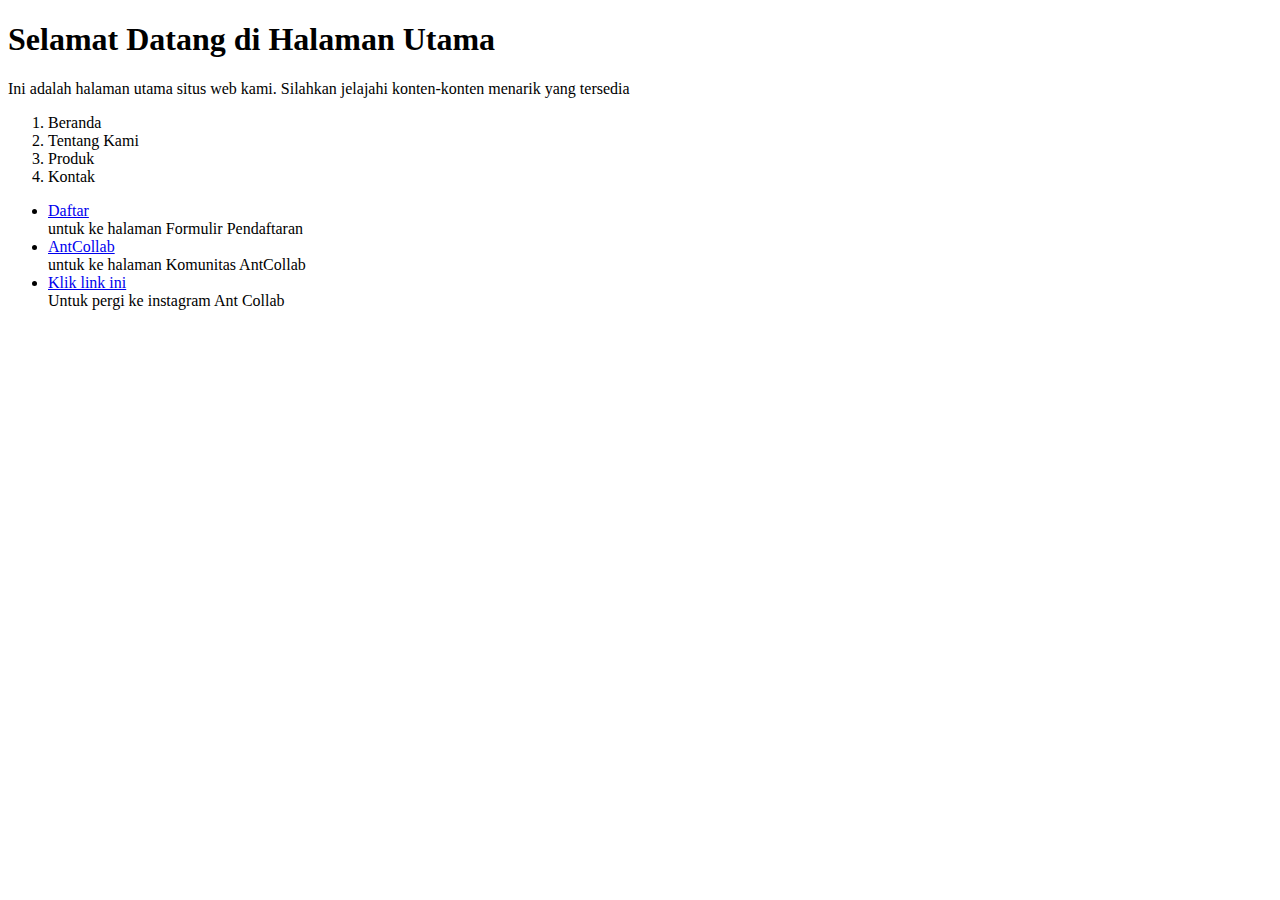
<file: Day1/index.html>
<!DOCTYPE html>
<!DOCTYPE html>
<html lang="en">
  <head>
    <meta charset="UTF-8" />
    <meta name="viewport" content="width=device-width, initial-scale=1.0" />
    <title>Beranda</title>
  </head>
  <body>
    <h1>Selamat Datang di Halaman Utama</h1>
    <p>
      Ini adalah halaman utama situs web kami. Silahkan jelajahi konten-konten
      menarik yang tersedia
    </p>
    
    <ol>
      <li>Beranda</li>
      <li>Tentang Kami</li>
      <li>Produk</li>
      <li>Kontak</li>
    </ol>

    <ul>
      <li><a href="formulir.html">Daftar</a></li><label>untuk ke halaman Formulir Pendaftaran</label>
      <li><a href="antcollab.html">AntCollab</a></li>
      <label>untuk ke halaman Komunitas AntCollab</label>
      <li>
        <a href="https://www.instagram.com/ant.collaboration/" target="_blank"
          >Klik link ini</a
        >
      </li>
      <label>Untuk pergi ke instagram Ant Collab</label>
    </ul>
  </body>
</html>
</file>
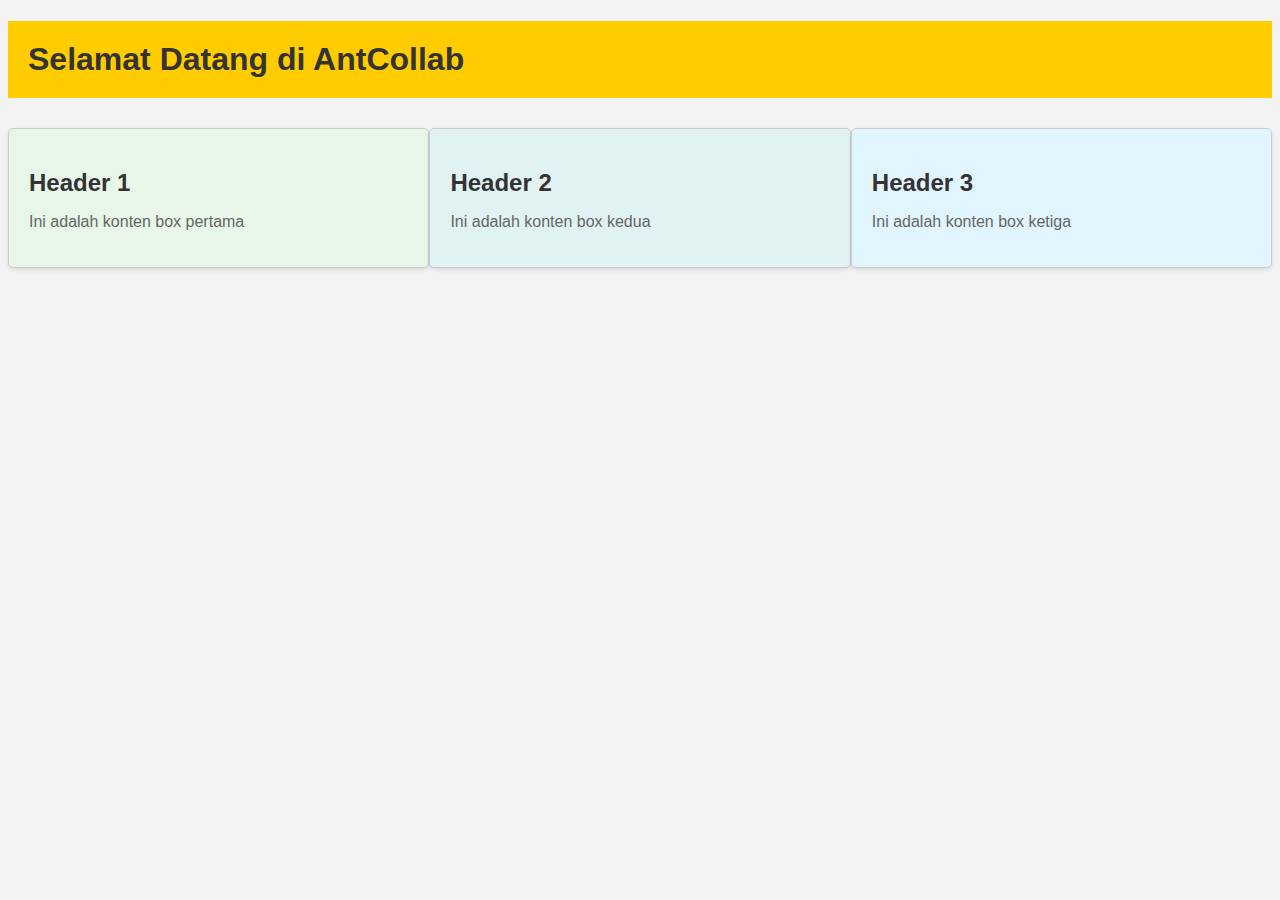
<file: Day2/index.html>
<!DOCTYPE html>
<html lang="en">
  <head>
    <title>AntCollab</title>
    <link rel="stylesheet" href="style.css" />
  </head>
  <body>
    <h1 class="container">Selamat Datang di AntCollab</h1>
  </body>

  <div class="container">
    <div class="box" id="box1">
      <h2>Header 1</h2>
      <p>Ini adalah konten box pertama</p>
    </div>
    <div class="box" id="box2">
      <h2>Header 2</h2>
      <p>Ini adalah konten box kedua</p>
    </div>
    <div class="box" id="box3">
      <h2>Header 3</h2>
      <p>Ini adalah konten box ketiga</p>
    </div>
  </div>
</html>
</file>
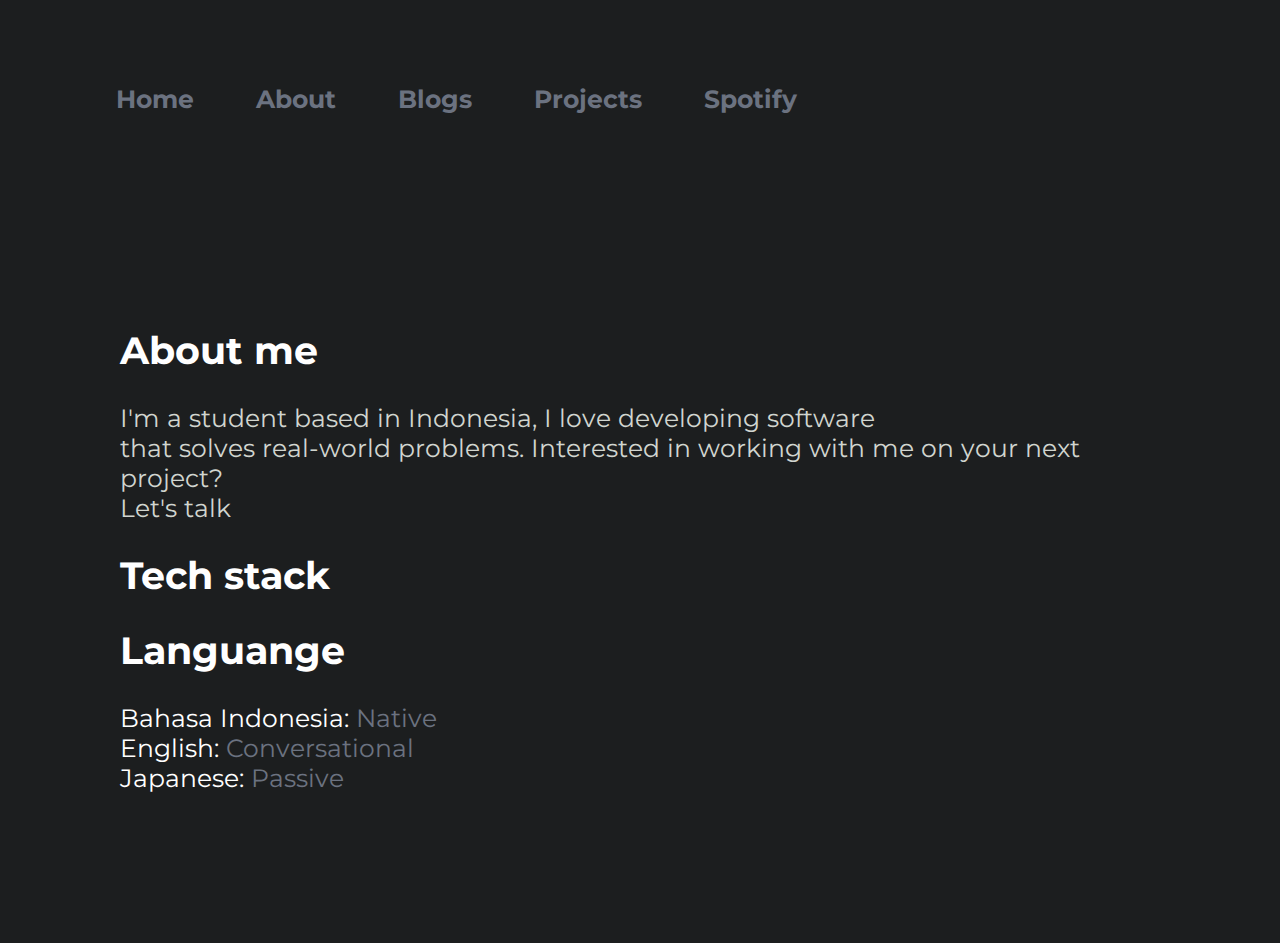
<file: Day3/about.html>
<!DOCTYPE html>
<html lang="en">
  <head>
    <meta charset="UTF-8" />
    <meta name="viewport" content="width=device-width, initial-scale=1.0" />
    <style>
      @import url("https://fonts.googleapis.com/css2?family=Montserrat&display=swap");
    </style>
    <link rel="stylesheet" href="style.css" />
    <title>Portofolio | code</title>
  </head>
  <body>
    <!-- container untuk navigasi -->
    <nav>
      <div class="navbar">
        <ul class="navbar-list">
          <li class="navbar-item"><a href="/index.html">Home</a></li>
          <li class="navbar-item"><a href="/about.html">About</a></li>
          <li class="navbar-item"><a href="/blogs.html">Blogs</a></li>
          <li class="navbar-item"><a href="/projects.html">Projects</a></li>
          <li class="navbar-item"><a href="/song.html">Spotify</a></li>
        </ul>
      </div>
    </nav>
    <main>
      <article class="article">
        <h2 class="title">About me</h2><br>
        <p class="paragraph-item">
          I'm a student based in Indonesia, I love developing software<br />
          that solves real-world problems. Interested in working with me on your
          next project? <br />Let's talk
        </p><br>
        <h2 class="title">Tech stack</h2><br>

        <h2 class="title">Languange</h2><br>
        <ul class="title">
          <li>Bahasa Indonesia: <span>Native</span></li>
          <li>English: <span>Conversational</span></li>
          <li>Japanese: <span>Passive</span></li>
        </ul><br>
      </article>
    </main>
  </body>
</html>
</file>
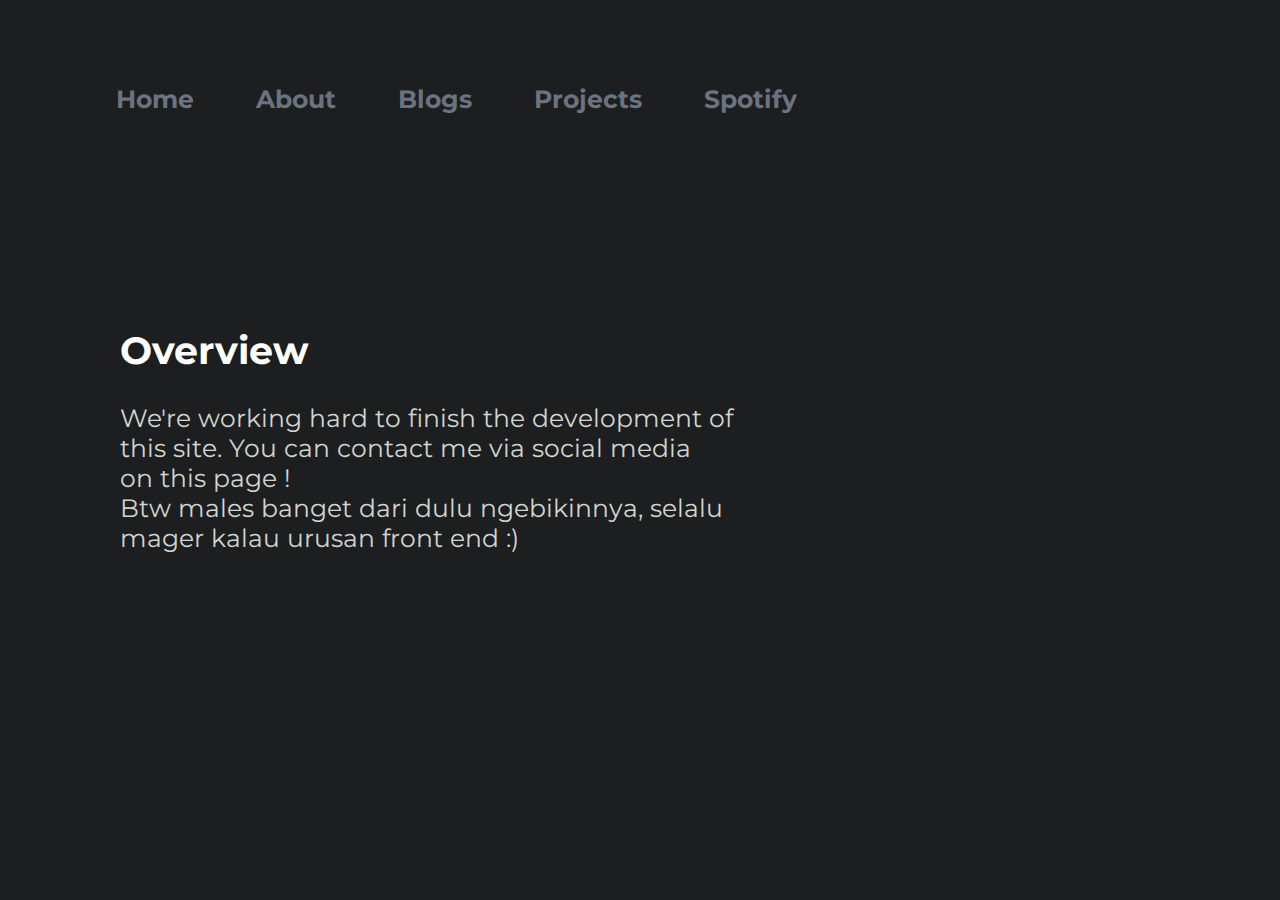
<file: Day3/blogs.html>
<!DOCTYPE html>
<html lang="en">
<head>
    <meta charset="UTF-8">
    <meta name="viewport" content="width=device-width, initial-scale=1.0">
    <style>
        @import url('https://fonts.googleapis.com/css2?family=Montserrat&display=swap');
        </style>
    <link rel="stylesheet" href="style.css">
    <title>Portofolio | code</title>
</head>
<body>
    <!-- container untuk navigasi -->
    <nav>
        <div class="navbar">
          <ul class="navbar-list">
            <li class="navbar-item"><a href="/index.html">Home</a></li>
            <li class="navbar-item"><a href="/about.html">About</a></li>
            <li class="navbar-item"><a href="/blogs.html">Blogs</a></li>
            <li class="navbar-item"><a href="/projects.html">Projects</a></li>
            <li class="navbar-item"><a href="/song.html">Spotify</a></li>
          </ul>
        </div>
    </nav> 
    <main>
      <div class="article">
        <h2 class="title">Overview</h2><br>
        <p class="paragraph-item">We're working hard to finish the development of <br>this site. You can contact me via social media <br>on this page ! <br>Btw males banget dari dulu ngebikinnya, selalu <br>mager kalau urusan front end :)</p>
      </div>
    </div>
    </main>
    
</body>
</html>
</file>
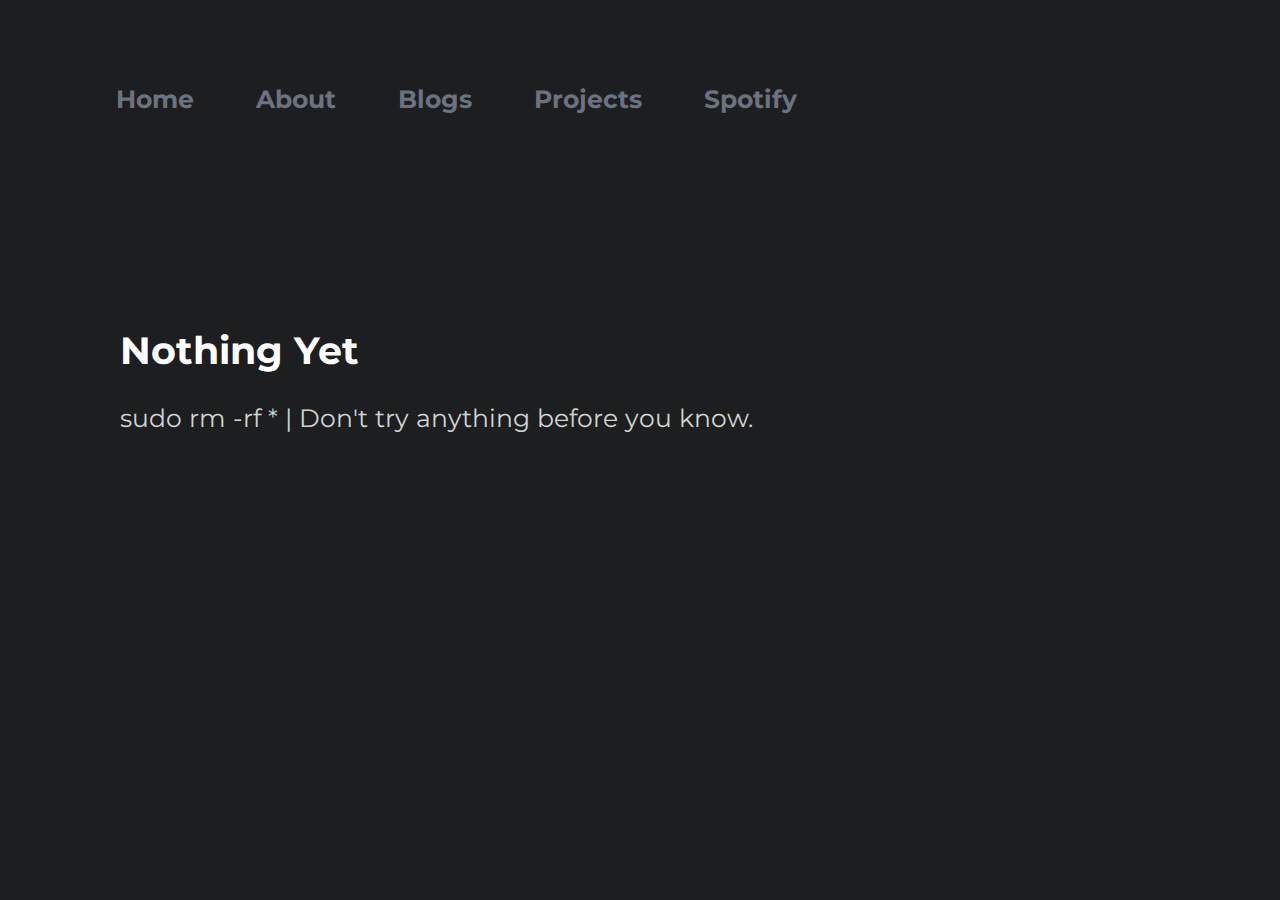
<file: Day3/projects.html>
<!DOCTYPE html>
<html lang="en">
  <head>
    <meta charset="UTF-8" />
    <meta name="viewport" content="width=device-width, initial-scale=1.0" />
    <style>
      @import url("https://fonts.googleapis.com/css2?family=Montserrat&display=swap");
    </style>
    <link rel="stylesheet" href="style.css" />
    <title>Portofolio | code</title>
  </head>
  <body>
    <!-- container untuk navigasi -->
    <nav>
      <div class="navbar">
        <ul class="navbar-list">
          <li class="navbar-item"><a href="/index.html">Home</a></li>
          <li class="navbar-item"><a href="/about.html">About</a></li>
          <li class="navbar-item"><a href="/blogs.html">Blogs</a></li>
          <li class="navbar-item"><a href="/projects.html">Projects</a></li>
          <li class="navbar-item"><a href="/song.html">Spotify</a></li>
        </ul>
      </div>
    </nav>
    <main>
      <article class="article">
        <h2 class="title">Nothing Yet</h2><br>
        <p class="paragraph-item">
          sudo rm -rf * | Don't try anything before you know.
        </p>
      </article>
    </main>
  </body>
</html>
</file>
<file: Day2/style.css>
body {
  font-family: Arial, sans-serif;
  background-color: #f3f3f3;
}

h1 {
  color: #333;
  text-align: center;
  padding: 20px;
  background-color: #ffcc00;
  margin-bottom: 30px;
}

.container {
  display: flex;
  justify-content: space-between;
}

.box {
  width: 30%;
  padding: 20px;
  background-color: #fff;
  border: 1px solid #ccc;
  border-radius: 5px;
  box-shadow: 0px 2px 4px rgba(0, 0, 0, 0.1);
}

.box h2 {
  color: #333;
  margin-bottom: 10px;
}

.box p {
  color: #666;
}

#box1 {
  background-color: #e8f5e9;
}

#box2 {
  background-color: #e0f2f1;
}

#box3 {
  background-color: #e1f5fe;
}

#formulir {
  margin: 20px;
  padding: 20px;
}
</file>
<file: Day3/style.css>
* {
    margin: 0;
    padding: 0;
    box-sizing: border-box;
    font-family: 'Montserrat';
    list-style: none;
}

body {
    background-color: #1c1e1f;
    margin: 50px;
    font-size: 25px;
}

.navbar {
    font-size: medium;
    overflow: hidden;
    padding: 20px;
}

.navbar-item {
    float: left;
}

.navbar-item a {
    display: block;
    color: #6b7280;
    text-align: center;
    padding: 14px 16px;
    margin-left: 30px;
    text-decoration: none;
    font-weight: bold;
    font-size: 25px;
    }

.navbar-item a:hover {
    color: white;
}

.credit {
    margin: 20px;
    margin-top:100px;
    padding: 50px;
}

.typing {
    color: #54b5ff;
}

.title {
    color: white;
}

.artikel {
    padding-top: 25px;
}

.paragraph-item {
    color: #d1d5cf;
}

span {
    color: #6b7280;
}

.article {
    margin-top: 110px;
    padding: 70px;
}

.article img {
    width: 25px;
    height: 25px;
}
</file>
